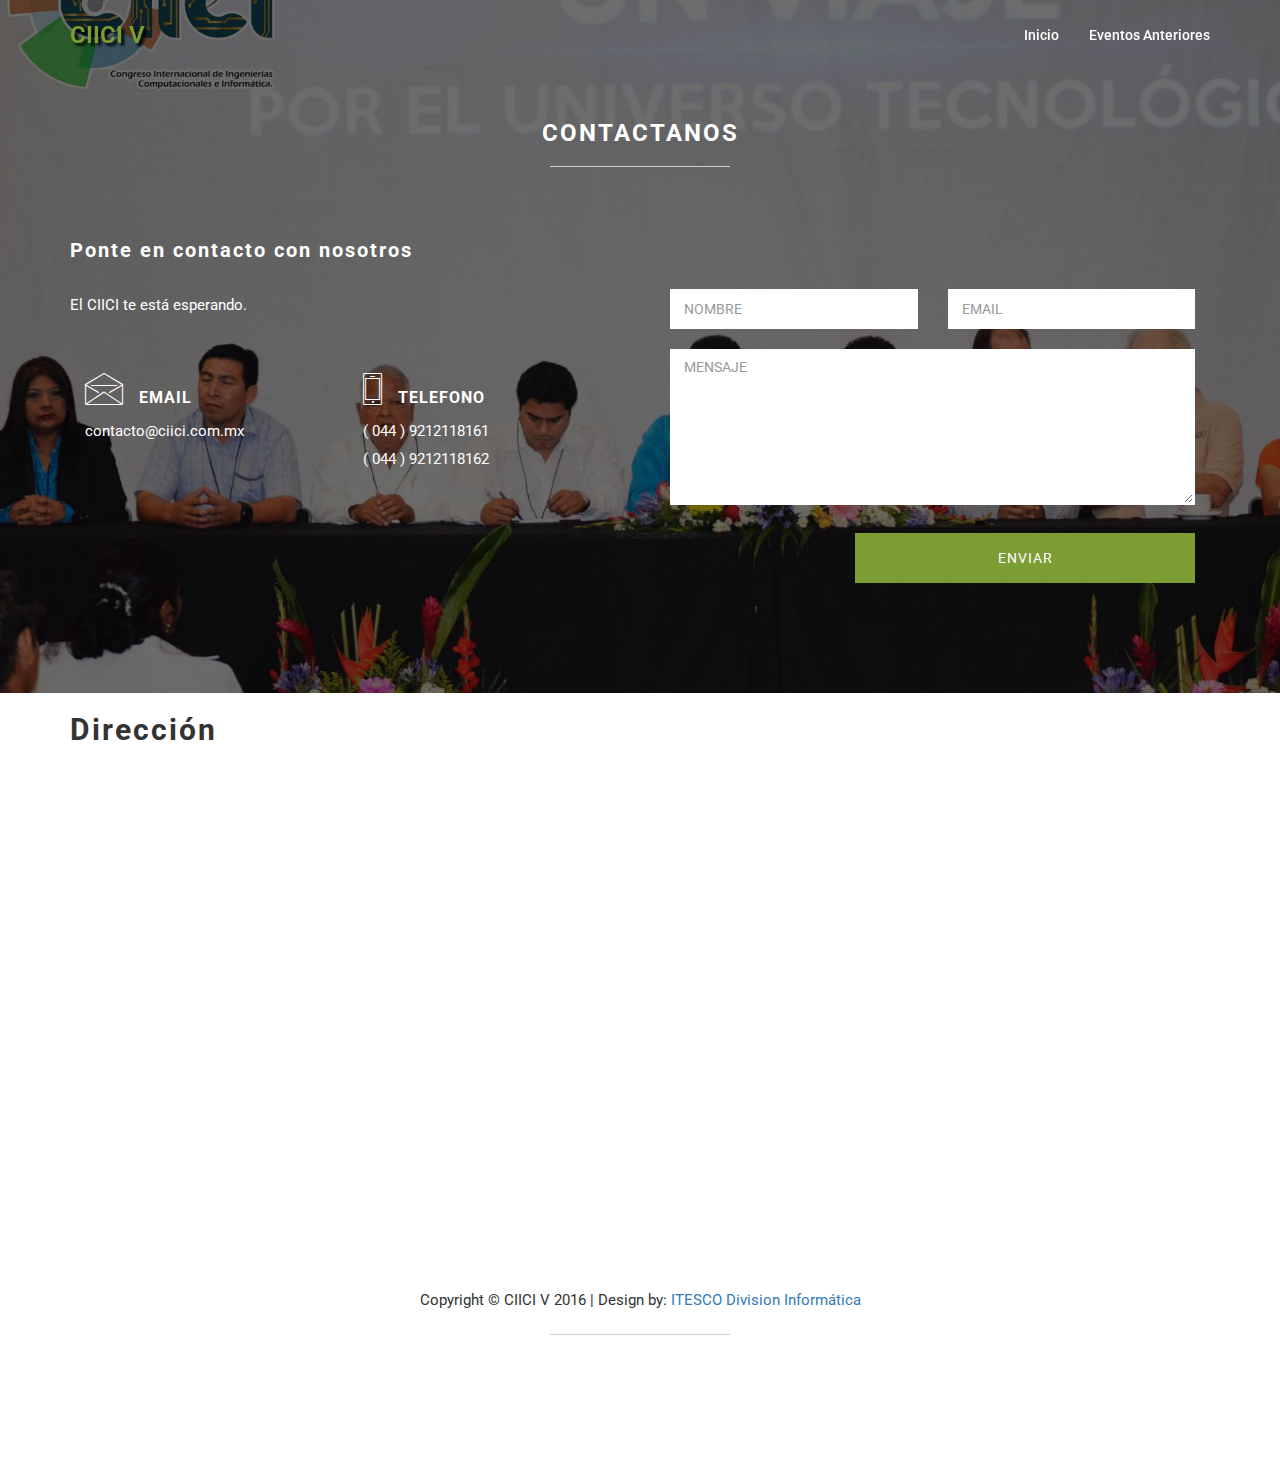
<file: contact.html>
<!DOCTYPE html PUBLIC "-//W3C//DTD XHTML 1.0 Transitional//EN" "http://www.w3.org/TR/xhtml1/DTD/xhtml1-transitional.dtd">
<html lang="es">
<head>
	<meta charset="utf-8">
    <link href='images/favicon.png' rel='shortcut icon' type='image/png'> 
	<title>Contacto</title>
	<meta http-equiv="X-UA-Compatible" content="IE=Edge">
	<meta name="viewport" content="width=device-width, initial-scale=1">
	<meta name="keywords" content="CIICI facebook,CIICI contacto, CIICI, Congreso Internacional de Ingenierías Computacionales e Informática, ITESCO, DIVISION INFORMATICA, CONGRESOS, DIVISION SISTEMAS,  CIICI ITESCO, coatzacoalcos, congreso, veracruz, informática, congreso de tecnología">
	<meta name="description" content="El Congreso de Ingenierías Computacionales e Informática más importante del Sur de Veracruz">
    <META NAME="robots" content="index,follow">
    <META NAME="distribution" content="global">
<!--
body
-->
	<link rel="stylesheet" href="css/bootstrap.min.css">
	<link rel="stylesheet" href="css/font-awesome.min.css">
	<link rel="stylesheet" href="css/animate.min.css">
	<link rel="stylesheet" href="css/et-line-font.css">
	<link rel="stylesheet" href="css/nivo-lightbox.css">
	<link rel="stylesheet" href="css/nivo_themes/default/default.css">
	<link rel="stylesheet" href="css/style.css">
	<link href='https://fonts.googleapis.com/css?family=Roboto:400,300,500' rel='stylesheet' type='text/css'>
</head>
<body data-spy="scroll" data-target=".navbar-collapse" data-offset="50">
<!-- navigation section -->
<section class="navbar navbar-fixed-top custom-navbar" role="navigation">
	<div class="container">
		<div class="navbar-header">
			<button class="navbar-toggle" data-toggle="collapse" data-target=".navbar-collapse">
				<span class="icon icon-bar"></span>
				<span class="icon icon-bar"></span>
				<span class="icon icon-bar"></span>
			</button>
			<a href="#" class="navbar-brand">CIICI V</a>
		</div>
		<div class="collapse navbar-collapse">
			<ul class="nav navbar-nav navbar-right">
				<li><a href="index.html" class="smoothScroll">Inicio</a></li>
				
				<li><a href="rec.html" class="smoothScroll">Eventos Anteriores</a></li>
			
				
			</ul>
		</div>
	</div>
</section>

<!-- contact section -->
<section id="contact">
	<div class="container">
		<div class="row">
			<div class="col-md-12 col-sm-12 text-center">
				<div class="section-title">
					
					<h1 class="heading bold">CONTACTANOS</h1>
					<hr>
				</div>
			</div>
			<div class="col-md-6 col-sm-12 contact-info">
				<h2 class="heading bold">Ponte en contacto con nosotros</h2>
				<p>El CIICI te está esperando. </p>
				<div class="col-md-6 col-sm-4">
					<h3><i class="icon-envelope medium-icon wow bounceIn" data-wow-delay="0.6s"></i> EMAIL</h3>
					<p>contacto@ciici.com.mx</p>
				</div>
				<div class="col-md-6 col-sm-4">
					<h3><i class="icon-phone medium-icon wow bounceIn" data-wow-delay="0.6s"></i> TELEFONO</h3>
					<p> ( 044 ) 9212118161 
                    <br> ( 044 ) 9212118162</p>
				</div>
			</div>
			<div class="col-md-6 col-sm-12">
				<form action="sent.php" method="post" class="wow fadeInUp" data-wow-delay="0.6s">
					<div class="col-md-6 col-sm-6">
						<input type="text" class="form-control" placeholder="NOMBRE" name="Name" required/>
					</div>
					<div class="col-md-6 col-sm-6">
						<input type="email" class="form-control" placeholder="EMAIL" name="Email" required/>
					</div>
					<div class="col-md-12 col-sm-12">
						<textarea class="form-control" placeholder="MENSAJE" rows="7" name="message" required></textarea>
					</div>
					<div class="col-md-offset-4 col-md-8 col-sm-offset-4 col-sm-8">
						<input type="submit" class="form-control" value="ENVIAR">
					</div>
				</form>
               
			</div>
		</div>
	</div>
</section>

<header class="special container">
						
						<h2>Dirección</h2>
                </header>
                
                <section class="wrapper style4 special container 100%">
				<iframe src="https://www.google.com/maps/embed?pb=!1m14!1m12!1m3!1d3791.5848141074925!2d-94.52515498558853!3d18.136954485528346!2m3!1f0!2f0!3f0!3m2!1i1024!2i768!4f13.1!5e0!3m2!1ses-419!2smx!4v1456975660411" width="1000" height="450" frameborder="0" style="border:0" allowfullscreen></iframe>
							<!-- Content -->
								<div class="content">
				</section>

<!-- footer section -->
<footer>
	<div class="container">
		<div class="row">
			<div class="col-md-12 col-sm-12">
				<p>Copyright © CIICI V 2016 | Design by: <a href="https://www.facebook.com/ITESCO-División-Informática-240278036011049" target="_blank">ITESCO Division Informática</a></p>
				<hr>
				<ul class="social-icon">
					<li><a href="#" class="fa fa-facebook wow fadeIn" data-wow-delay="0.3s"></a></li>
					<li><a href="#" class="fa fa-youtube wow fadeIn" data-wow-delay="0.6s"></a></li>
					<li><a href="#" class="fa fa-instagram wow fadeIn" data-wow-delay="0.9s"></a></li>
					
				</ul>
			</div>
		</div>
	</div>
</footer>
<script src="js/jquery.js"></script>
<script src="js/bootstrap.min.js"></script>
<script src="js/smoothscroll.js"></script>
<script src="js/isotope.js"></script>
<script src="js/imagesloaded.min.js"></script>
<script src="js/nivo-lightbox.min.js"></script>
<script src="js/jquery.backstretch.min.js"></script>
<script src="js/wow.min.js"></script>
<script src="js/custom.js"></script>

</body>
</html>
</file>
<file: css/et-line-font.css>
@font-face {
	font-family: 'et-line';
	src:url('../fonts/et-line.eot');
	src:url('../fonts/et-line.eot?#iefix') format('embedded-opentype'),
		url('../fonts/et-line.woff') format('woff'),
		url('../fonts/et-line.ttf') format('truetype'),
		url('../fonts/et-line.svg#et-line') format('svg');
	font-weight: normal;
	font-style: normal;
}

/* Use the following CSS code if you want to use data attributes for inserting your icons */
[data-icon]:before {
	font-family: 'et-line';
	content: attr(data-icon);
	speak: none;
	font-size: 40px;
	font-weight: normal;
	font-variant: normal;
	text-transform: none;
	line-height: 1;
	-webkit-font-smoothing: antialiased;
	-moz-osx-font-smoothing: grayscale;
	display:inline-block;
}

/* Use the following CSS code if you want to have a class per icon */
/*
Instead of a list of all class selectors,
you can use the generic selector below, but it's slower:
[class*="icon-"] {
*/
.icon-mobile, .icon-laptop, .icon-desktop, .icon-tablet, .icon-phone, .icon-document, .icon-documents, .icon-search, .icon-clipboard, .icon-newspaper, .icon-notebook, .icon-book-open, .icon-browser, .icon-calendar, .icon-presentation, .icon-picture, .icon-pictures, .icon-video, .icon-camera, .icon-printer, .icon-toolbox, .icon-briefcase, .icon-wallet, .icon-gift, .icon-bargraph, .icon-grid, .icon-expand, .icon-focus, .icon-edit, .icon-adjustments, .icon-ribbon, .icon-hourglass, .icon-lock, .icon-megaphone, .icon-shield, .icon-trophy, .icon-flag, .icon-map, .icon-puzzle, .icon-basket, .icon-envelope, .icon-streetsign, .icon-telescope, .icon-gears, .icon-key, .icon-paperclip, .icon-attachment, .icon-pricetags, .icon-lightbulb, .icon-layers, .icon-pencil, .icon-tools, .icon-tools-2, .icon-scissors, .icon-paintbrush, .icon-magnifying-glass, .icon-circle-compass, .icon-linegraph, .icon-mic, .icon-strategy, .icon-beaker, .icon-caution, .icon-recycle, .icon-anchor, .icon-profile-male, .icon-profile-female, .icon-bike, .icon-wine, .icon-hotairballoon, .icon-globe, .icon-genius, .icon-map-pin, .icon-dial, .icon-chat, .icon-heart, .icon-cloud, .icon-upload, .icon-download, .icon-target, .icon-hazardous, .icon-piechart, .icon-speedometer, .icon-global, .icon-compass, .icon-lifesaver, .icon-clock, .icon-aperture, .icon-quote, .icon-scope, .icon-alarmclock, .icon-refresh, .icon-happy, .icon-sad, .icon-facebook, .icon-twitter, .icon-googleplus, .icon-rss, .icon-tumblr, .icon-linkedin, .icon-dribbble {
	font-family: 'et-line';
	speak: none;
	font-style: normal;
	font-weight: normal;
	font-variant: normal;
	text-transform: none;
	line-height: 1;
	-webkit-font-smoothing: antialiased;
	-moz-osx-font-smoothing: grayscale;
	display:inline-block;
}
.icon-mobile:before {
	content: "\e000";
}
.icon-laptop:before {
	content: "\e001";
}
.icon-desktop:before {
	content: "\e002";
}
.icon-tablet:before {
	content: "\e003";
}
.icon-phone:before {
	content: "\e004";
}
.icon-document:before {
	content: "\e005";
}
.icon-documents:before {
	content: "\e006";
}
.icon-search:before {
	content: "\e007";
}
.icon-clipboard:before {
	content: "\e008";
}
.icon-newspaper:before {
	content: "\e009";
}
.icon-notebook:before {
	content: "\e00a";
}
.icon-book-open:before {
	content: "\e00b";
}
.icon-browser:before {
	content: "\e00c";
}
.icon-calendar:before {
	content: "\e00d";
}
.icon-presentation:before {
	content: "\e00e";
}
.icon-picture:before {
	content: "\e00f";
}
.icon-pictures:before {
	content: "\e010";
}
.icon-video:before {
	content: "\e011";
}
.icon-camera:before {
	content: "\e012";
}
.icon-printer:before {
	content: "\e013";
}
.icon-toolbox:before {
	content: "\e014";
}
.icon-briefcase:before {
	content: "\e015";
}
.icon-wallet:before {
	content: "\e016";
}
.icon-gift:before {
	content: "\e017";
}
.icon-bargraph:before {
	content: "\e018";
}
.icon-grid:before {
	content: "\e019";
}
.icon-expand:before {
	content: "\e01a";
}
.icon-focus:before {
	content: "\e01b";
}
.icon-edit:before {
	content: "\e01c";
}
.icon-adjustments:before {
	content: "\e01d";
}
.icon-ribbon:before {
	content: "\e01e";
}
.icon-hourglass:before {
	content: "\e01f";
}
.icon-lock:before {
	content: "\e020";
}
.icon-megaphone:before {
	content: "\e021";
}
.icon-shield:before {
	content: "\e022";
}
.icon-trophy:before {
	content: "\e023";
}
.icon-flag:before {
	content: "\e024";
}
.icon-map:before {
	content: "\e025";
}
.icon-puzzle:before {
	content: "\e026";
}
.icon-basket:before {
	content: "\e027";
}
.icon-envelope:before {
	content: "\e028";
}
.icon-streetsign:before {
	content: "\e029";
}
.icon-telescope:before {
	content: "\e02a";
}
.icon-gears:before {
	content: "\e02b";
}
.icon-key:before {
	content: "\e02c";
}
.icon-paperclip:before {
	content: "\e02d";
}
.icon-attachment:before {
	content: "\e02e";
}
.icon-pricetags:before {
	content: "\e02f";
}
.icon-lightbulb:before {
	content: "\e030";
}
.icon-layers:before {
	content: "\e031";
}
.icon-pencil:before {
	content: "\e032";
}
.icon-tools:before {
	content: "\e033";
}
.icon-tools-2:before {
	content: "\e034";
}
.icon-scissors:before {
	content: "\e035";
}
.icon-paintbrush:before {
	content: "\e036";
}
.icon-magnifying-glass:before {
	content: "\e037";
}
.icon-circle-compass:before {
	content: "\e038";
}
.icon-linegraph:before {
	content: "\e039";
}
.icon-mic:before {
	content: "\e03a";
}
.icon-strategy:before {
	content: "\e03b";
}
.icon-beaker:before {
	content: "\e03c";
}
.icon-caution:before {
	content: "\e03d";
}
.icon-recycle:before {
	content: "\e03e";
}
.icon-anchor:before {
	content: "\e03f";
}
.icon-profile-male:before {
	content: "\e040";
}
.icon-profile-female:before {
	content: "\e041";
}
.icon-bike:before {
	content: "\e042";
}
.icon-wine:before {
	content: "\e043";
}
.icon-hotairballoon:before {
	content: "\e044";
}
.icon-globe:before {
	content: "\e045";
}
.icon-genius:before {
	content: "\e046";
}
.icon-map-pin:before {
	content: "\e047";
}
.icon-dial:before {
	content: "\e048";
}
.icon-chat:before {
	content: "\e049";
}
.icon-heart:before {
	content: "\e04a";
}
.icon-cloud:before {
	content: "\e04b";
}
.icon-upload:before {
	content: "\e04c";
}
.icon-download:before {
	content: "\e04d";
}
.icon-target:before {
	content: "\e04e";
}
.icon-hazardous:before {
	content: "\e04f";
}
.icon-piechart:before {
	content: "\e050";
}
.icon-speedometer:before {
	content: "\e051";
}
.icon-global:before {
	content: "\e052";
}
.icon-compass:before {
	content: "\e053";
}
.icon-lifesaver:before {
	content: "\e054";
}
.icon-clock:before {
	content: "\e055";
}
.icon-aperture:before {
	content: "\e056";
}
.icon-quote:before {
	content: "\e057";
}
.icon-scope:before {
	content: "\e058";
}
.icon-alarmclock:before {
	content: "\e059";
}
.icon-refresh:before {
	content: "\e05a";
}
.icon-happy:before {
	content: "\e05b";
}
.icon-sad:before {
	content: "\e05c";
}
.icon-facebook:before {
	content: "\e05d";
}
.icon-twitter:before {
	content: "\e05e";
}
.icon-googleplus:before {
	content: "\e05f";
}
.icon-rss:before {
	content: "\e060";
}
.icon-tumblr:before {
	content: "\e061";
}
.icon-linkedin:before {
	content: "\e062";
}
.icon-dribbble:before {
	content: "\e063";
}
</file>
<file: css/style.css>
/*

Template 2075 Digital Team

http://www.tooplate.com/view/2075-digital-team

*/

body {
    background: #ffffff;
    font-family: 'Roboto', sans-serif;
    font-weight: 400;
    position: relative;
  }


html, body {
     width: 100%;
     overflow-x: hidden;
  }

h1, h2, h3, h4 {
  font-weight: bold;
  letter-spacing: 2px;
}

.heading {
  font-size: 20px;
}
.subheading {
  font-size: 14px;
  font-weight: bold;
  padding-bottom: 60px;
}
.bold {
  font-weight: bold;
}

p {
  line-height: 28px;
  font-size: 15px;
}

a {
  outline: none !important;
}

hr {
  width: 180px;
  border-color: #CCC;
}

.section-title strong {
	color: #7C9C34;
  	font-size: 56px;
}

.section-title h1 {
	font-size: 24px;
}

.section-title {
  padding-bottom: 32px;
}

.medium-icon {
  font-size: 32px !important;
}

#work,#about, #team, 
#portfolio, #pricing, #contact {
   padding-top: 100px;
  padding-bottom: 100px;
}


/* ==========================================================================
preloader section
========================================================================== */
.preloader {
    position: fixed;
    top: 0;
    left: 0;
    width: 100%;
    height: 100%;
    z-index: 99999;
    display: -webkit-flex;
    display: -ms-flexbox;
    display: flex;
    -webkit-flex-flow: row nowrap;
        -ms-flex-flow: row nowrap;
            flex-flow: row nowrap;
    -webkit-justify-content: center;
        -ms-flex-pack: center;
            justify-content: center;
    -webkit-align-items: center;
        -ms-flex-align: center;
            align-items: center;
    background: none repeat scroll 0 0 #fff;
}
.sk-spinner-circle.sk-spinner {
  width: 22px;
  height: 22px;
  position: relative; }
.sk-spinner-circle .sk-circle {
  width: 100%;
  height: 100%;
  position: absolute;
  left: 0;
  top: 0; }
.sk-spinner-circle .sk-circle:before {
  content: '';
  display: block;
  margin: 0 auto;
  width: 20%;
  height: 20%;
  background-color: #7C9C34;
  border-radius: 100%;
  -webkit-animation: sk-circleBounceDelay 1.2s infinite ease-in-out;
          animation: sk-circleBounceDelay 1.2s infinite ease-in-out;
  /* Prevent first frame from flickering when animation starts */
  -webkit-animation-fill-mode: both;
          animation-fill-mode: both; }
.sk-spinner-circle .sk-circle2 {
  -webkit-transform: rotate(30deg);
          transform: rotate(30deg); }
.sk-spinner-circle .sk-circle3 {
  -webkit-transform: rotate(60deg);
          transform: rotate(60deg); }
.sk-spinner-circle .sk-circle4 {
  -webkit-transform: rotate(90deg);
          transform: rotate(90deg); }
.sk-spinner-circle .sk-circle5 {
  -webkit-transform: rotate(120deg);
          transform: rotate(120deg); }
.sk-spinner-circle .sk-circle6 {
  -webkit-transform: rotate(150deg);
          transform: rotate(150deg); }
.sk-spinner-circle .sk-circle7 {
  -webkit-transform: rotate(180deg);
          transform: rotate(180deg); }
.sk-spinner-circle .sk-circle8 {
  -webkit-transform: rotate(210deg);
          transform: rotate(210deg); }
.sk-spinner-circle .sk-circle9 {
  -webkit-transform: rotate(240deg);
          transform: rotate(240deg); }
.sk-spinner-circle .sk-circle10 {
  -webkit-transform: rotate(270deg);
          transform: rotate(270deg); }
.sk-spinner-circle .sk-circle11 {
  -webkit-transform: rotate(300deg);
          transform: rotate(300deg); }
.sk-spinner-circle .sk-circle12 {
  -webkit-transform: rotate(330deg);
          transform: rotate(330deg); }
.sk-spinner-circle .sk-circle2:before {
  -webkit-animation-delay: -1.1s;
          animation-delay: -1.1s; }
.sk-spinner-circle .sk-circle3:before {
  -webkit-animation-delay: -1s;
          animation-delay: -1s; }
.sk-spinner-circle .sk-circle4:before {
  -webkit-animation-delay: -0.9s;
          animation-delay: -0.9s; }
.sk-spinner-circle .sk-circle5:before {
  -webkit-animation-delay: -0.8s;
          animation-delay: -0.8s; }
.sk-spinner-circle .sk-circle6:before {
  -webkit-animation-delay: -0.7s;
          animation-delay: -0.7s; }
.sk-spinner-circle .sk-circle7:before {
  -webkit-animation-delay: -0.6s;
          animation-delay: -0.6s; }
.sk-spinner-circle .sk-circle8:before {
  -webkit-animation-delay: -0.5s;
          animation-delay: -0.5s; }
.sk-spinner-circle .sk-circle9:before {
  -webkit-animation-delay: -0.4s;
          animation-delay: -0.4s; }
.sk-spinner-circle .sk-circle10:before {
  -webkit-animation-delay: -0.3s;
          animation-delay: -0.3s; }
.sk-spinner-circle .sk-circle11:before {
  -webkit-animation-delay: -0.2s;
          animation-delay: -0.2s; }
.sk-spinner-circle .sk-circle12:before {
  -webkit-animation-delay: -0.1s;
          animation-delay: -0.1s; }

@-webkit-keyframes sk-circleBounceDelay {
  0%, 80%, 100% {
    -webkit-transform: scale(0);
            transform: scale(0); }

  40% {
    -webkit-transform: scale(1);
            transform: scale(1); } }

@keyframes sk-circleBounceDelay {
  0%, 80%, 100% {
    -webkit-transform: scale(0);
            transform: scale(0); }

  40% {
    -webkit-transform: scale(1);
            transform: scale(1); } }

/* counter 
------------------------------------------ */
#counter {
	width: 90%;
	color: white;
	text-align: center;
	text-shadow: 3px 3px 3px #000000;
	margin: 18px auto 0;
}

#counter span {
	font: 62px/1em "montserrat-bold", sans-serif;
	display: block;
	padding: 12px 0 30px;
	min-width: 25%;
	float: left;
}

#counter span em {
	font: 11px/18px "montserrat-regular", sans-serif;
	text-transform: uppercase;
	text-shadow: 3px 3px 3px #000000;
	letter-spacing: 2px;
	margin-top: 3px;
	display: block;
	color: rgba(255, 255, 255, 0.6);
}

@media only screen and (max-width:900px) {
	#counter {
		width: 92%;
	}

	#counter span {
		font: 58px/1em "montserrat-bold", sans-serif;
	}

}

@media only screen and (max-width:768px) {
	#counter {
		width: 100%;
	}

	#counter span {
		font: 52px/1em "montserrat-bold", sans-serif;
	}

}

@media only screen and (max-width:600px) {
	#counter {
		margin-bottom: 24px;
	}

	#counter span {
		font: 48px/1em "montserrat-bold", sans-serif;
	}

}

@media only screen and (max-width:500px) {
	#counter {
		margin-bottom: 12px;
	}

	#counter span {
		font: 37px/1em "montserrat-bold", sans-serif;
	}

	#counter span em {
		font: 9px/18px "montserrat-regular", sans-serif;
		letter-spacing: 1.5px;
	}

}

@media only screen and (max-width:400px) {
	#counter span {
		font: 31px/1em "montserrat-bold", sans-serif;
	}

	#counter span em {
		font: 8px/18px "montserrat-regular", sans-serif;
		letter-spacing: 1px;
	}

}

/* ==========================================================================
navigation section
========================================================================== */
.custom-navbar {
    background: #4B4B4B;
    margin-bottom: 0;
}
.custom-navbar .navbar-brand  {
	/*LOGO*/
  color: #7C9C34;
  font-weight: 600;
  font-size: 24px;
  text-shadow: 3px 3px 3px #000000;
}
.custom-navbar .navbar-brand .navbar-toggle {
    background: #7C9C34;
    padding: 4px 6px;
    font-size: 16px;
    color: #fff;
    }
.custom-navbar .nav li a {
    color: #ffffff;
    font-size: 14px;
    font-weight: 500;
    }
.custom-navbar .nav li a:hover {
  	background: transparent;
   color: #eeeeee;
}
.custom-navbar .nav > li > a:focus {
  background-color: transparent;
  color: #ffffff;
  outline: none;
}
.custom-navbar .nav li.active > a {
      color: #7C9C34;
    }
.custom-navbar .navbar-toggle {
        border: none;
        padding-top: 10px;
    }
.custom-navbar .navbar-toggle .icon-bar {
        background: #7C9C34;
        border-color: transparent;
    }
@media(min-width:768px){
    .custom-navbar {
            background: #4B4B4B;
            padding: 10px;
            border-bottom: 0;
            background: 0 0;
         }
    .custom-navbar.top-nav-collapse {
            padding: 8px;
            background: #4B4B4B;
        }
}


/* ==========================================================================
home section
========================================================================== */
#home {
  background-size: cover;
  background-position: center;
  color: #ffffff;
  display: -webkit-flex;
  display: -ms-flexbox;
  display: flex;
  -webkit-align-items: center;
  -ms-flex-align: center;
      align-items: center;
  height: 100vh;
  text-align: center;
}
#home h1 {
  font-size: 40px;
  text-shadow: 3px 3px 3px #000000;
}
#home h3 {
  color:#ffffff;
  text-shadow: 3px 3px 3px #000000;
  font-size: 18px;
}
#home hr {
  width: 240px;
}
#home .btn {
  background: transparent;
  border: 4px solid #ffffff;
  border-radius: 0;
  color: #ffffff;
  font-size: 15px;
  font-weight: bold;
  letter-spacing: 2px;
  padding: 12px 42px;
  margin-top: 40px;
  margin-right: 16px;
  transition: all 0.4s ease-in-out;
}
#home .btn:hover {
  background: #7C9C34;
  border-color: transparent;
}
#home .btn-danger {
  background: #7C9C34;
  border-color: transparent;
}
#home .btn-danger:hover {
	border: 4px solid #ffffff;
  	border-radius: 0;
	background: transparent;
  	color: #ffffff;
}

/* ==========================================================================
work section
========================================================================== */
#work {
    text-align: center;
}
#work .col-md-4 {
  padding: 28px;
  position: relative;
  transition: all 0.4s ease-in-out;
}
#work .col-md-4:hover {
  background-color: #ffffff;
  box-shadow: 0px 2px 8px 0px rgba(50, 50, 50, 0.20);
}
#work h3 {
  font-size: 18px;
}


/* ==========================================================================
about section
========================================================================== */
#about {
  background: #f6f6f6;
  color: #000000;
}
.nav-tabs {
  margin-top: 20px;
  border-bottom: 1px solid #606060;
}
.nav-tabs > li {
  float: left;
  margin-bottom: -1px;
}
.nav-tabs > li > a {
	display: block;
  	color: #ffffff;
  	font-size: 16px;
  	padding: 10px 20px;
  	border: 0;
  	border-radius: 0;
}
.nav-tabs > li > a:hover {
  background-color: transparent;
}
.nav-tabs > li.active > a,
.nav-tabs > li.active > a:hover,
.nav-tabs > li.active > a:focus {
  color: #7C9C34;
  cursor: default;
  background-color: transparent;
  border: 1px solid transparent;
  border-bottom-color: transparent;
}
.tab-content {
  padding-top: 20px;
}

.tab-content a {
	color: #0CC;
}

.tab-content a:hover, .tab-content a:link {
	color: #FF0;
	text-decoration: none;
}
/* ==========================================================================
about2 section
========================================================================== */
#about2 {
  background: #3B3B3B;
  color: #ffffff;
}
.nav-tabs {
  margin-top: 20px;
  border-bottom: 1px solid #606060;
}
.nav-tabs > li {
  float: left;
  margin-bottom: -1px;
}
.nav-tabs > li > a {
	display: block;
  	color: #ffffff;
  	font-size: 16px;
  	padding: 10px 20px;
  	border: 0;
  	border-radius: 0;
}
.nav-tabs > li > a:hover {
  background-color: transparent;
}
.nav-tabs > li.active > a,
.nav-tabs > li.active > a:hover,
.nav-tabs > li.active > a:focus {
  color: #7C9C34;
  cursor: default;
  background-color: transparent;
  border: 1px solid transparent;
  border-bottom-color: transparent;
}
.tab-content {
  padding-top: 20px;
}

.tab-content a {
	color: #0CC;
}

.tab-content a:hover, .tab-content a:link {
	color: #FF0;
	text-decoration: none;
}

/* ==========================================================================
team section
========================================================================== */
#team {
  text-align: center;
}
#team h3 {
  color: #7C9C34;
  font-size: 14px;
  font-weight: bold;
}
#team .col-md-3 {
  padding-top: 20px;
  padding-bottom: 20px;
}
#team .team-wrapper {
  overflow: hidden;
  position: relative;
}
#team .team-des {
  background-color: rgba(00,00,00,0.6);
  position: absolute;
  color: #ffffff;
  opacity: 0;
  max-width: 500px;
  width: 100%;
  height: 100%;
  text-align: center;
  vertical-align: middle;
  top: 0;
  left: 0;
  right: 0;
  bottom: 0;
  transition: all 0.4s ease-in-out;
  margin: 0 auto;
  display: -webkit-flex;
  display: -ms-flexbox;
  display: flex;
  -webkit-justify-content: center;
      -ms-flex-pack: center;
          justify-content: center;
  -webkit-align-items: center;
      -ms-flex-align: center;
          align-items: center;
  -webkit-flex-direction: column;
      -ms-flex-direction: column;
          flex-direction: column;
}
#team .team-des:hover {
 opacity: 1;
}
#team img {
  margin: 0 auto;
}

#team .social-icon li a {
  color: #fff;
}

#team .social-icon li a:hover {
  color: #7C9C34;
}

/* ==========================================================================
portfolio section
========================================================================== */
#portfolio {
  background-color: #f6f6f6;
  text-align: center;
  }
#portfolio .container {
  width: 100%;
  padding: 0;
  margin: 0;
}
#portfolio img {
  width: 100%;
  transition: all 0.4s ease-in-out;
}
#portfolio img:hover {
  opacity: 0.5;
}
/* FILTER CSS */
.filter-wrapper {
    width: 100%;
    margin: 40px 0 24px 0;
    overflow: hidden;
    text-align: center;
}
.filter-wrapper li {
    display: inline-block;
    margin: 4px;
}
.filter-wrapper li a {
    color: #999999;
    font-size: 13px;
    font-weight: bold;
    letter-spacing: 2px;
    text-transform: uppercase;
    padding: 8px 17px;
    display: block;
    text-decoration: none;
    transition: all 0.4s ease-in-out;
}
.filter-wrapper li .selected,
.filter-wrapper li a:focus,
.filter-wrapper li a:hover {
    color: #7C9C34;
    outline: none;
  }

/* ISOTOPE BOX CSS */
.iso-box-section {
    width: 100%;
}
.iso-box-wrapper {
    width: 100%;
    padding: 0;
    clear: both;
    position: relative;
}
.iso-box {
    position: relative;
    min-height: 50px;
    float: left;
    overflow: hidden;
    margin-bottom: 20px;
}
.iso-box > a {
    display: block;
    width: 100%;
    height: 100%;
    overflow: hidden;
}
.iso-box > a {
    display: block;
    width: 100%;
    height: 100%;
    overflow: hidden;
}
.fluid-img {
  width: 100%;
  display: block;
}

/* ==========================================================================
pricing section
========================================================================== */
#pricing {
  text-align: center;
}
#pricing h2 {
  font-size: 52px;
}
#pricing h3 {
  font-size: 16px;
}
#pricing .plan {
  box-shadow: 0px 2px 8px 0px rgba(50, 50, 50, 0.20);
  padding-top: 40px;
  padding-bottom: 80px;
  margin-bottom: 32px;
}
#pricing .plan span {
	font-size: 16px;
}
#pricing .plan .plan_title {
  font-weight: 300;
  letter-spacing: 2px;
  padding: 30px;
  margin-bottom: 20px;
}
#pricing .medium-icon {
  box-shadow: 0px 2px 8px 0px rgba(50, 50, 50, 0.20);
  border-radius: 50%;
  font-size: 52px;
  width: 120px;
  height: 120px;
  line-height: 120px;
  text-align: center;
  margin-bottom: 32px;
}
#pricing .plan ul {
  padding: 0px;
}
#pricing .plan ul li {
  display: block;
  font-weight: 500;
  padding: 12px 0px;
}
#pricing .plan .btn {
  border: none;
  border-radius: 0px;
  color: #ffffff;
  font-size: 16px;
  font-weight: bold;
  padding: 16px 60px;
  transition: all 0.4s ease-in-out;
  margin-top: 20px;
  text-transform: uppercase;
}
#pricing .plan-one .btn {
  background-color: #7C9C34;
}
#pricing .plan-two .btn {
  background-color: #ffa400;
}
#pricing .plan-three .btn {
  background-color: #009988;
}
#pricing .plan .btn:hover {
  background-color: #3B3B3B;
}


/* ==========================================================================
contact section
========================================================================== */
#contact {
  background: #3B3B3B url('../images/contact-bg.jpg') no-repeat center center;
  background-size: cover;
  color: #ffffff;
}
#contact h2 {
  padding-bottom: 20px;
}
#contact h3 {
  font-size: 16px;
  font-weight: bold;
  letter-spacing: 1px;
}
#contact .medium-icon {
  padding-top: 10px;
  padding-right: 10px;
}
#contact .contact-info div {
  padding-top: 14px;
  padding-bottom: 14px;
}
#contact form {
  padding-top: 60px;
}
#contact .form-control {
  border: 2px solid #ffffff;
  border-radius: 0;
  box-shadow: none;
  margin-top: 10px;
  margin-bottom: 10px;
  transition: all 0.4s ease-in-out;
}
#contact input {
  height: 40px;
}
#contact input[type="submit"] {
  background: #7C9C34;
  border: 3px solid #7C9C34;
  letter-spacing: 1px;
  margin-top: 18px;
  height: 50px;
  color: #ffffff;
}
#contact input[type="submit"]:hover {
  color: #000000;
}


/* ==========================================================================
footer section
========================================================================== */
footer {
  text-align: center;
  padding-top: 60px;
  padding-bottom: 60px;
}
footer p {
  padding-top: 20px;
}
.social-icon {
  padding: 0;
  margin: 0;
}
.social-icon li {
  list-style: none;
  display: inline-block;
  padding: 6px;
}
.social-icon li a {
  box-shadow: 0px 2px 8px 0px rgba(50, 50, 50, 0.09);
  color: #808080;
  font-size: 20px;
  width: 56px;
  height: 56px;
  line-height: 60px;
  text-align: center;
  text-decoration: none;
  transition: all 0.4s ease-in-out;
}
.social-icon li a:hover {
  color: #7C9C34;
}

@media screen and (min-width: 992px) {
  @-moz-document url-prefix() {
    #portfolio .col-lg-4,
    #portfolio .col-md-4 {
      width: 33.333%;
    }
  }    
}

/* ==========================================================================
media quires for mobile
========================================================================== */
@media (max-width: 440px) {
  #home {
    padding-top: 320px;
    padding-bottom: 320px;
  }
  #home h1 {
    font-size: 22px;
  }
  #home h3 {
    font-size: 12px;
  }
}
</file>
<file: css/nivo_themes/default/default.css>
/*
 * Nivo Lightbox Default Theme v1.0
 * http://dev7studios.com/nivo-lightbox
 *
 * Copyright 2013, Dev7studios
 * Free to use and abuse under the MIT license.
 * http://www.opensource.org/licenses/mit-license.php
 */
 
.nivo-lightbox-theme-default.nivo-lightbox-overlay { 
	background: #666;
	background: rgba(0,0,0,0.6); 
}
.nivo-lightbox-theme-default .nivo-lightbox-content.nivo-lightbox-loading { background: url(loading.gif) no-repeat 50% 50%; }

.nivo-lightbox-theme-default .nivo-lightbox-nav {
	top: 10%;
	width: 8%;
	height: 80%;
	text-indent: -9999px;
	background-repeat: no-repeat;
	background-position: 50% 50%;
	opacity: 0.5;
}
.nivo-lightbox-theme-default .nivo-lightbox-nav:hover { 
	opacity: 1; 
	background-color: rgba(0,0,0,0.5);
}
.nivo-lightbox-theme-default .nivo-lightbox-prev { 
	background-image: url(prev.png); 
	border-radius: 0 3px 3px 0;
}
.nivo-lightbox-theme-default .nivo-lightbox-next { 
	background-image: url(next.png); 
	border-radius: 3px 0 0 3px;
}

.nivo-lightbox-theme-default .nivo-lightbox-close {
	display: block;
	background: url(close.png) no-repeat;
	width: 48px;
	height: 48px;
	text-indent: -9999px;
	padding: 5px;
	opacity: 0.5;
}
.nivo-lightbox-theme-default .nivo-lightbox-close:hover { opacity: 1; }

.nivo-lightbox-theme-default .nivo-lightbox-title-wrap { bottom: -7%; }
.nivo-lightbox-theme-default .nivo-lightbox-title {
	font: 14px/20px 'Helvetica Neue', Helvetica, Arial, sans-serif;
	font-style: normal;
	font-weight: normal;
	background: #000;
	color: #fff;
	padding: 7px 15px;
	border-radius: 30px;
}

.nivo-lightbox-theme-default .nivo-lightbox-image img {
	background: #fff;
	-webkit-box-shadow: 0px 1px 1px rgba(0,0,0,0.4);
	        box-shadow: 0px 1px 1px rgba(0,0,0,0.4);
}
.nivo-lightbox-theme-default .nivo-lightbox-ajax,
.nivo-lightbox-theme-default .nivo-lightbox-inline {
	background: #fff;
	padding: 40px;
	-webkit-box-shadow: 0px 1px 1px rgba(0,0,0,0.4);
	        box-shadow: 0px 1px 1px rgba(0,0,0,0.4);
}

@media (-webkit-min-device-pixel-ratio: 1.3),
       (-o-min-device-pixel-ratio: 2.6/2),
       (min--moz-device-pixel-ratio: 1.3),
       (min-device-pixel-ratio: 1.3),
       (min-resolution: 1.3dppx) {

	.nivo-lightbox-theme-default .nivo-lightbox-content.nivo-lightbox-loading { 
		background-image: url(loading@2x.gif); 
		-webkit-background-size: 32px 32px; 
		        background-size: 32px 32px;
	}
	.nivo-lightbox-theme-default .nivo-lightbox-prev { 
		background-image: url(prev@2x.png); 
		-webkit-background-size: 48px 48px; 
		        background-size: 48px 48px;
	}
	.nivo-lightbox-theme-default .nivo-lightbox-next { 
		background-image: url(next@2x.png); 
		-webkit-background-size: 48px 48px; 
		        background-size: 48px 48px;
	}
	.nivo-lightbox-theme-default .nivo-lightbox-close { 
		background-image: url(close@2x.png); 
		-webkit-background-size: 16px 16px; 
		        background-size: 16px 16px;
	}
	
}
</file>
